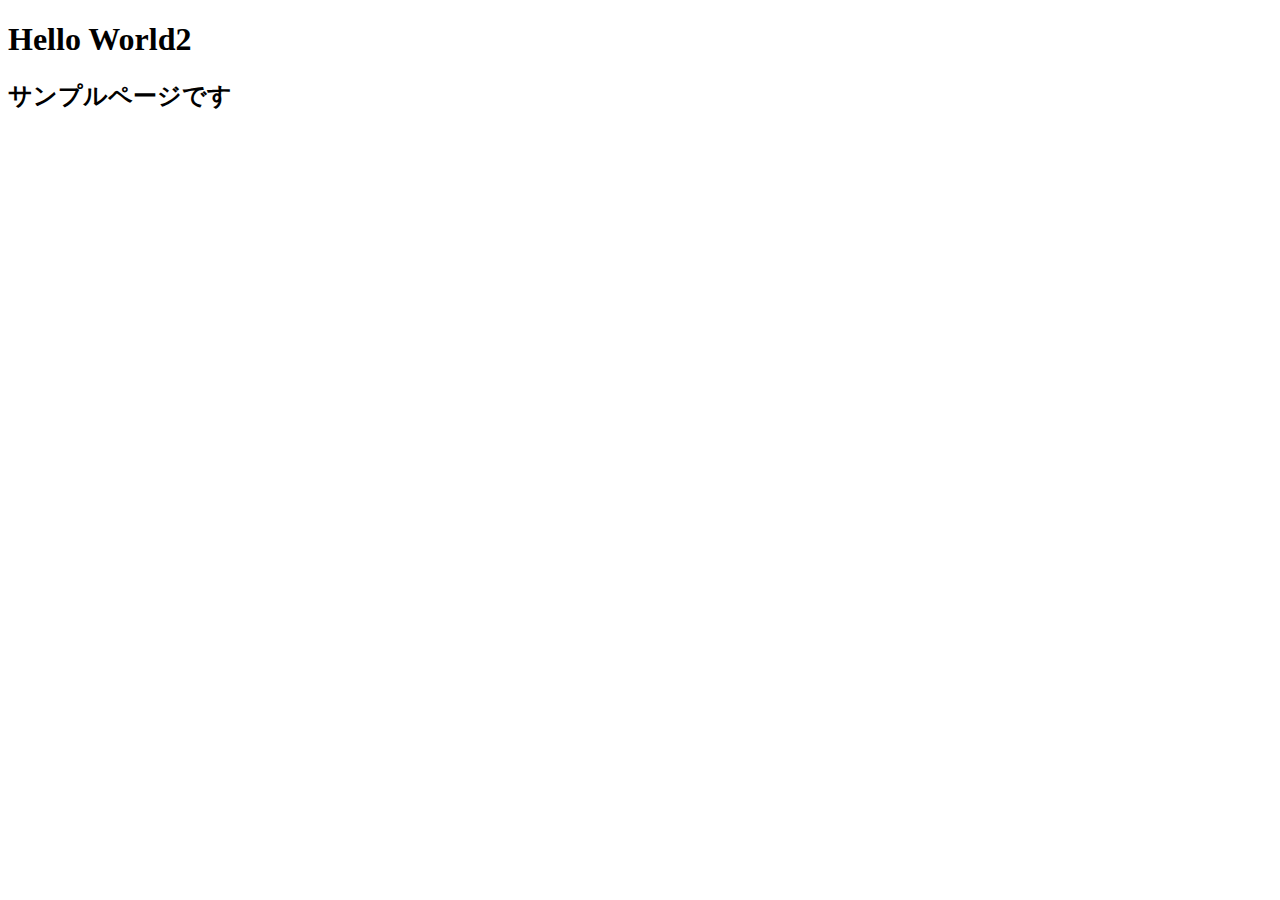
<file: docs/index.html>
<!DOCTYPE html>
<html lang="ja">
<head>
    <meta charset="UTF-8">
    <meta name="viewport" content="width=device-width, initial-scale=1.0">
    <meta http-equiv="X-UA-Compatible" content="ie=edge">
    <title>Kubota HP test</title>
</head>
<body>
    <h1>Hello World2</h1>
    <h2>サンプルページです</h2>
</body>
</html>
</file>
